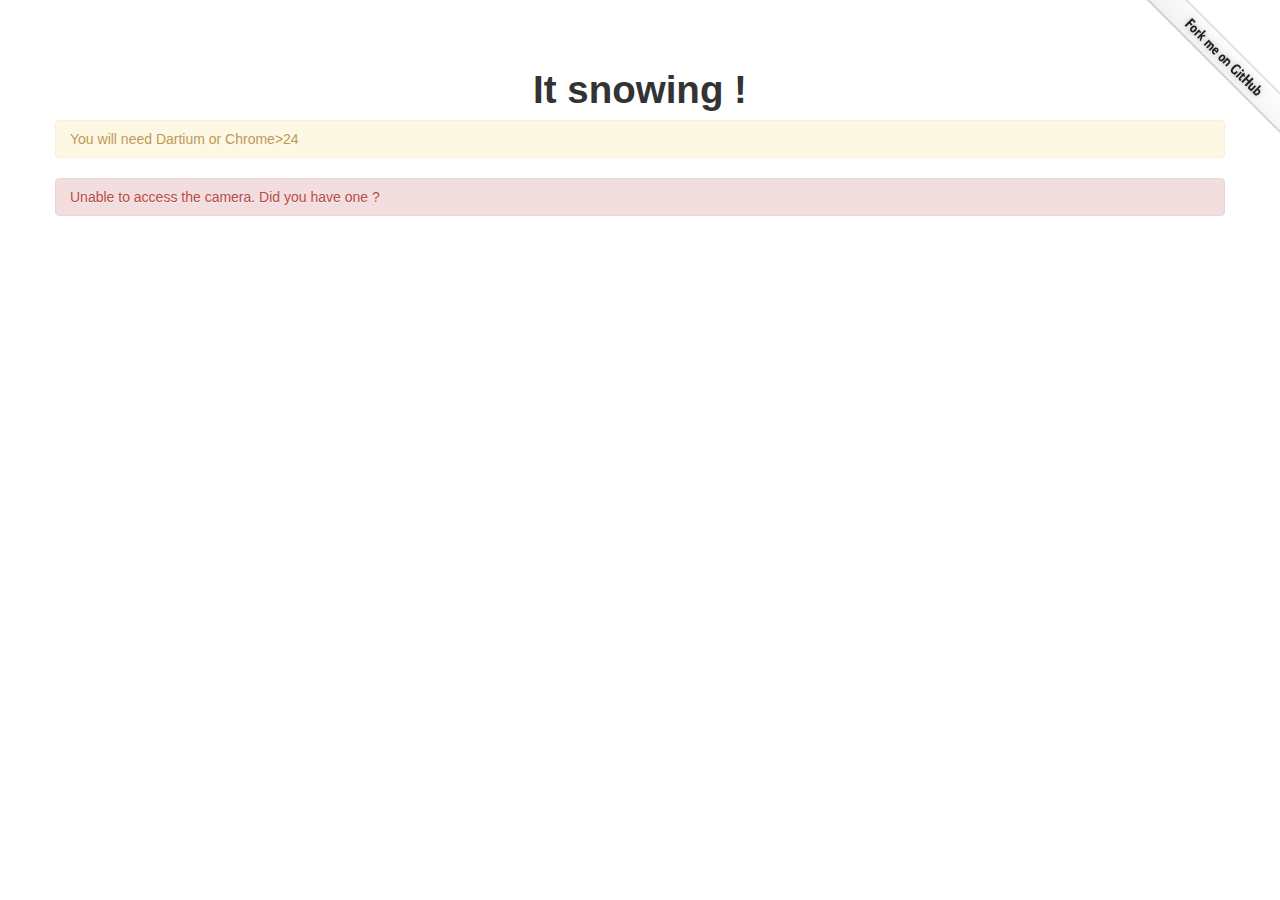
<file: index.html>
<!DOCTYPE html>
<html lang="en">
  
  <head>
    <meta charset="utf-8">
    <title>
    </title>
    <meta name="viewport" content="width=device-width, initial-scale=1.0">
    <meta name="description" content="A Web RTC demo where it snowing">
    <meta name="author" content="Nicolas François">
    <!-- Le styles -->
    <link href="assets/bootstrap/css/bootstrap.css" rel="stylesheet">
    <style>
      body { padding-top: 60px; /* 60px to make the container go all the way
      to the bottom of the topbar */ }
    </style>
    <link href="itsnowing.css" rel="stylesheet">    
    <link href="assets/bootstrap/css/bootstrap-responsive.css" rel="stylesheet">
    <!-- Le HTML5 shim, for IE6-8 support of HTML5 elements -->
    <!--[if lt IE 9]>
      <script src="http://html5shim.googlecode.com/svn/trunk/html5.js">
      </script>
    <![endif]-->
    <style>
    </style>
  </head>
  
  <body>
    <a href="https://github.com/nfrancois/itsnowing"><img id="github" src="assets/img/forkme.png" alt="Fork me on GitHub"></a>
    <h1 style="text-align: center;">It snowing !</h1>
    <div class="container">
      <div id="versionInfo" class="alert alert-warning">
        You will need Dartium or Chrome>24
      </div>
      <div id="acceptVideo" class="alert alert-info">
        <!--button type="button" class="close" data-dismiss="alert">&times;</button-->
        Please allow access to your camera!
      </div>
      <div id="error" class="alert alert-error hide">
       
      </div>            
    <div id="content" class="well content hide">
      <div class="span7">
        <video id="webcam" class="snow-view" width="640" height="480"></video>
        <canvas id="canvasSnow" class="snow-view" width="640" height="480"></canvas>
        <canvas id="photoBuffer" class="hide" width="640" height="480"></canvas>
      </div>
      <div class="span3">
        <div class="control-group">
          <label for="flakesRange">Flakes</label>
          <input id="flakesRange" type="range" min="25" max="250" value="50">
        </div>
        <button id="takePhoto" class="btn btn-success">Take photo</button>
        <div id="photoContent" class="span3 photoContent">
        </div> 
        </div>
      </div>
    </div>

    <script type="application/dart" src="itsnowing.dart"></script>
    <script src="packages/browser/dart.js"></script>
  </body>

</html>
</file>
<file: itsnowing.css>
.snow-view {
  position: absolute;
}

.content {
  height: 480px;
}

.photoContent {
  margin-top: 25px;
}

#github {
  position: absolute;
  top: 0;
  right: 0;
  border: 0;
}
</file>
